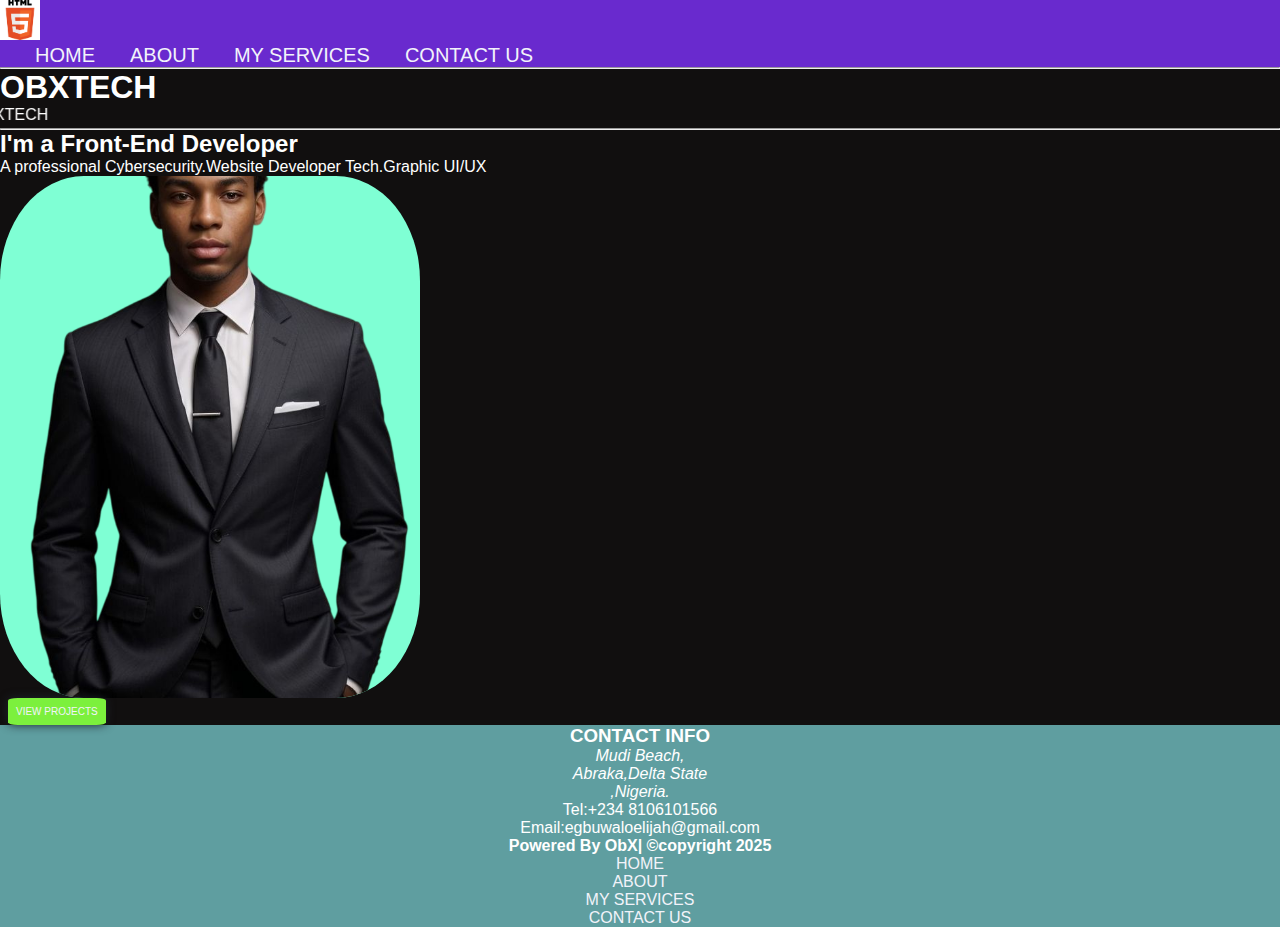
<file: index.html>
<!DOCTYPE html>
<html lang="en">
<head>
    <meta charset="UTF-8">
    <meta name="viewport" content="width=device-width, initial-scale=1.0">
    <meta name="author" content="EGBUWALO ELIJAH OLUFUNSO">
    <meta name="description"  content="THE OFFICIAL WEBSITE FOR OBXTECH">
    <title>MY PORTFOLIO</title>
    <link rel="icon" href="/favicon.ico.ico">
    <link rel="stylesheet" href="style.css">
  
</head>
<body>
    
    <header>
        <nav class="navbar">
       
         <img src="favicon.ico.ico" alt="logo"width=40px>
        
         
        <ul>
            <li><a href="/">HOME</a></li>
            <li><a href="About.html">ABOUT</a></li>
            <li><a href="Service.html">MY SERVICES</a></li>
            <li><a href="Contact.html">CONTACT US</a></li>
            

        </ul>
        </nav>

        
        
    </header>
    <main>
        
        <section>
            <nav class="navbar">
            <hr>
            <h1>
                OBXTECH
            </h1>
            <marquee behaviour="alternate"
            direction="right">OBXTECH</marquee>
            
                
            <hr>
            </nav>
            <h2>I'm a Front-End Developer</h2>
            <P>A professional Cybersecurity.Website Developer Tech.Graphic UI/UX</P>
            <div class="img-sci">
            <img src="MALE.JPG-Photoroom.png" alt=""width=500px>
            </div>
            <div class="btn-sci">
            
            <a href="about.html">VIEW PROJECTS</a>
            </div>
        </section>
        
    </main>
    <footer>
      <h3>CONTACT INFO</h3>
      <address>Mudi Beach,<br>Abraka,Delta State <br>,Nigeria.</address>
      <p>Tel:+234 8106101566</p>
      <p>Email:egbuwaloelijah@gmail.com</p>
         <h4>Powered By ObX| &copy;copyright 2025</h4>
         <ul>
            <li><a href="/">HOME</a></li>
            <li><a href="about.html">ABOUT</a></li>
            <li><a href="service.html">MY SERVICES</a></li>
            <li><a href="contact.html">CONTACT US</a></li>
        </ul>
    </footer>
    
</body>
</html>
</file>
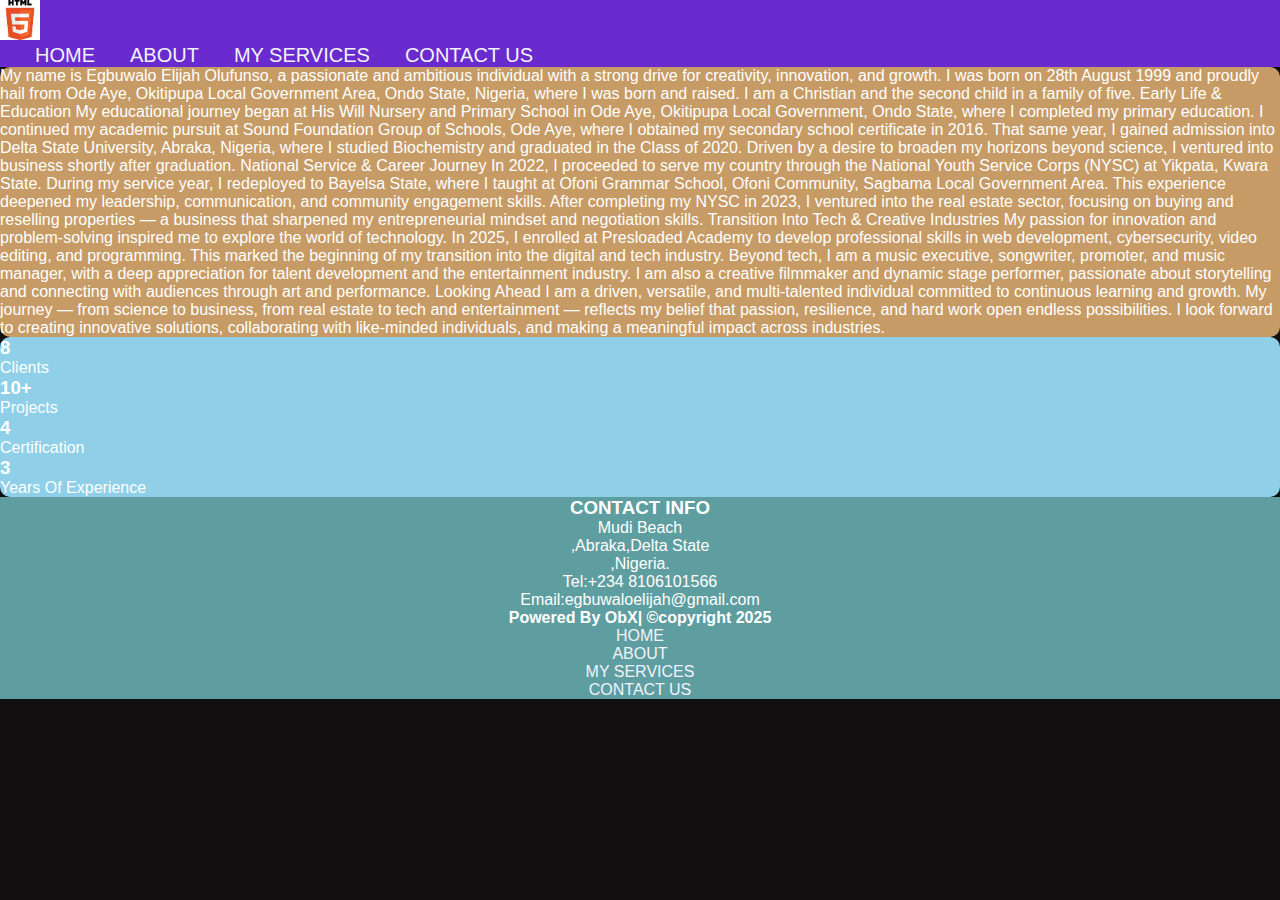
<file: about.html>
<!DOCTYPE html>
<html lang="en">
<head>
    <meta charset="UTF-8">
    <meta name="viewport" content="width=device-width, initial-scale=1.0">
    <meta name="author" content="EGBUWALO ELIJAH OLUFUNSO">
    <meta name="description"  content="THE OFFICIAL WEBSITE FOR OBXTECH">
    <title>MY PORTFOLIO</title>
    <link rel="icon" href="favicon.ico.ico">
    <link rel="stylesheet" href="style.css">
  
</head>
<body>
    
    <header>
        <nav class="navbar">
       
         <img src="favicon.ico.ico" alt="logo"width=40px>
        
         <div>
        <ul  class="btn">
            <li><a href="/">HOME</a></li>
            <li><a href="About.html">ABOUT</a></li>
            <li><a href="Service.html">MY SERVICES</a></li>
            <li><a href="Contact.html">CONTACT US</a></li>
            

        </ul>
        </nav>
        

        
        
    </header>
    <main>
        <section class="p-section">
        <p>
        My name is Egbuwalo Elijah Olufunso, a passionate and ambitious individual with a strong drive for creativity, innovation, and growth. I was born on 28th August 1999 and proudly hail from Ode Aye, Okitipupa Local Government Area, Ondo State, Nigeria, where I was born and raised. I am a Christian and the second child in a family of five.

Early Life & Education

My educational journey began at His Will Nursery and Primary School in Ode Aye, Okitipupa Local Government, Ondo State, where I completed my primary education. I continued my academic pursuit at Sound Foundation Group of Schools, Ode Aye, where I obtained my secondary school certificate in 2016.

That same year, I gained admission into Delta State University, Abraka, Nigeria, where I studied Biochemistry and graduated in the Class of 2020. Driven by a desire to broaden my horizons beyond science, I ventured into business shortly after graduation.

National Service & Career Journey

In 2022, I proceeded to serve my country through the National Youth Service Corps (NYSC) at Yikpata, Kwara State. During my service year, I redeployed to Bayelsa State, where I taught at Ofoni Grammar School, Ofoni Community, Sagbama Local Government Area. This experience deepened my leadership, communication, and community engagement skills.

After completing my NYSC in 2023, I ventured into the real estate sector, focusing on buying and reselling properties — a business that sharpened my entrepreneurial mindset and negotiation skills.

Transition Into Tech & Creative Industries

My passion for innovation and problem-solving inspired me to explore the world of technology. In 2025, I enrolled at Presloaded Academy to develop professional skills in web development, cybersecurity, video editing, and programming. This marked the beginning of my transition into the digital and tech industry.

Beyond tech, I am a music executive, songwriter, promoter, and music manager, with a deep appreciation for talent development and the entertainment industry. I am also a creative filmmaker and dynamic stage performer, passionate about storytelling and connecting with audiences through art and performance.

Looking Ahead

I am a driven, versatile, and multi-talented individual committed to continuous learning and growth. My journey — from science to business, from real estate to tech and entertainment — reflects my belief that passion, resilience, and hard work open endless possibilities.

I look forward to creating innovative solutions, collaborating with like-minded individuals, and making a meaningful impact across industries.</p>
        
        </section>
        <section class="sci">
    <h3>8</h3>
        <p>Clients</p>

        <h3>10+</h3>
        <p>Projects</p>

        <h3>4</h3>
        <p>Certification</p>

        <h3>3</h3>
        <p>Years Of Experience</p>
</section>
    </main>

    <footer>
      <h3>CONTACT INFO</h3>
      <adddress>Mudi Beach <br>,Abraka,Delta State <br>,Nigeria.</address>
      <p>Tel:+234 8106101566</p>
      <p>Email:egbuwaloelijah@gmail.com</p>
         <h4>Powered By ObX| &copy;copyright 2025</h4>
        <ul>
            <li><a href="/">HOME</a></li>
            <li><a href="About.html">ABOUT</a></li>
            <li><a href="Service.html">MY SERVICES</a></li>
            <li><a href="Contact.html">CONTACT US</a></li>
        </ul>
    </footer>
</body>
</html>
</file>
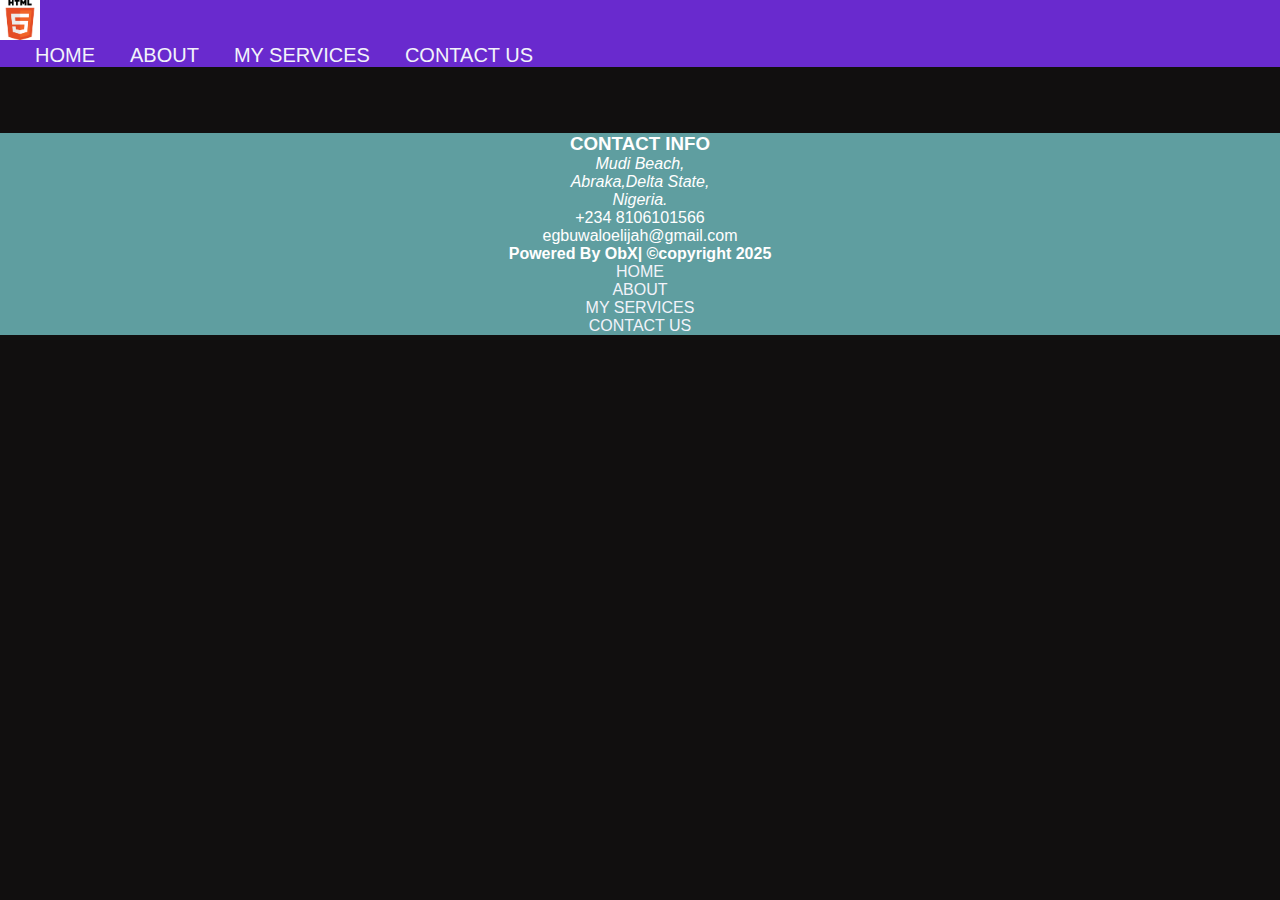
<file: contact.html>
<!DOCTYPE html>
<html lang="en">
<head>
    <meta charset="UTF-8">
    <meta name="viewport" content="width=device-width, initial-scale=1.0">
    <meta name="author" content="EGBUWALO ELIJAH OLUFUNSO">
    <meta name="description"  content="THE OFFICIAL WEBSITE FOR OBXTECH">
    <title>MY PORTFOLIO</title>
    <link rel="icon" href="favicon.ico.ico">
    <link rel="stylesheet" href="style.css">
    <link href='https://cdn.boxicons.com/3.0.3/fonts/brands/boxicons-brands.min.css' rel='stylesheet'>
  
</head>
<body>
    
    <header>
        <nav class="navbar">
         <img src="favicon.ico.ico" alt="logo"width=40px>
        
         
        <ul  class="btn">
            <li><a href="/">HOME</a></li>
            <li><a href="About.html">ABOUT</a></li>
            <li><a href="Service.html">MY SERVICES</a></li>
            <li><a href="Contact.html">CONTACT US</a></li>
            

        </ul>
        </nav>

        
        
    </header>
     <main >
   <ul class="active">
        <li><a href="https://www.facebook.com/profile.php?id=61578860694269"><i class="bxl bx-facebook-circle"></i></a></li>
        <li><a href="https://wa.me/+2348106101566/"><i class='bxl  bx-whatsapp-square'  ></i> </a>
        <li><a href="https://www.linkedin.com/in/egbuwalo-elijah-196a37376/"><i class="bxl bx-linkedin-square"></i></a></li>
        
        
    </ul>
    </main>
    
    <footer>
      <h3>CONTACT INFO</h3>
      <address>Mudi Beach,<br>Abraka,Delta State,<br>Nigeria.</address>
      <p>+234 8106101566</p>
      <p>egbuwaloelijah@gmail.com</p>
         <h4>Powered By ObX| &copy;copyright 2025</h4>
         <ul>
            <li><a href="/">HOME</a></li>
            <li><a href="About.html">ABOUT</a></li>
            <li><a href="Service.html">MY SERVICES</a></li>
            <li><a href="Contact.html">CONTACT US</a></li>
        </ul>
    </footer>
    
</body>
</html>
</file>
<file: style.css>
*{
    margin: 0;
    padding: 0;
    box-sizing: ;
    font-family: 'Lucida Sans', 'Lucida Sans Regular', 'Lucida Grande', 'Lucida Sans Unicode', Geneva, Verdana, sans-serif;
}
body{
    background-color: rgb(17, 15, 15);
    
    
    height: 100vh;
    
    color: white;
}
header{
    background-color: rgb(105, 42, 206);
}

a{
text-decoration: none;
color: rgb(242, 243, 250);
text-align: right;

}


.navbar .logo{
    font-size: 30px;
    
}
.navbar ul{
    display: flex;
}
.navbar ul li{
    margin-left: 35px;
    list-style: none;
}
.navbar ul li a{
    font-size: 20px;
    font-weight: 500px;
    transition: 1s;
}
.navbar ul li a:hover{
    color: chartreuse;
}
.active li a{
    margin: 0 8px;
    display: inline-flex;
    padding: 8px;
    border-radius: 2px solid #7cf03d;
    border-radius: 50%;
    font-size: 20px;
    color: #7cf03d;
    transition: 0.5s;
}
.active li a:hover{
    background-color: #7cf03d;
    color: #1f242d;
    box-shadow: 0 0 10px #7cf03d;
}
.img-sci{
    width: 32vw;
    height: 40vw;
    background-color: aquamarine;
    border-radius: 20%;
    padding: 5px;
    display: flex;
    justify-content: center;
    align-items: center;
    overflow: hidden;
}
.btn-sci{
    display: flex;
    align-items: center;
    

}
.btn-sci{
    margin: 0 8px;
    display: inline-flex;
    padding: 8px;
    border-radius: 2px solid #7cf03d;
    border-radius: 10%;
    font-size: 10px;
    background-color: #7cf03d;
    color: #1f242d;
    box-shadow: 0 0 10px #1f242d;
    
}
.p-section{
    background-color: rgb(199, 155, 101);
    border-radius:10px ;
    
}
.sci{
     background-color: rgb(143, 207, 231);
    border-radius:10px ;
}
.home{
    display: flex;
    align-items: center;
    height: 100vh;
    padding: 60px 9% 0;
    color: white;

}

.h1{
  font-size: 55px;  
}

.h2{
  font-size: 32px;
  margin-top: 10px;  
}
footer{
    display: block;
    text-align: center;
    font-family: Arial, Helvetica, sans-serif;
    background-color: cadetblue;
}
</file>
